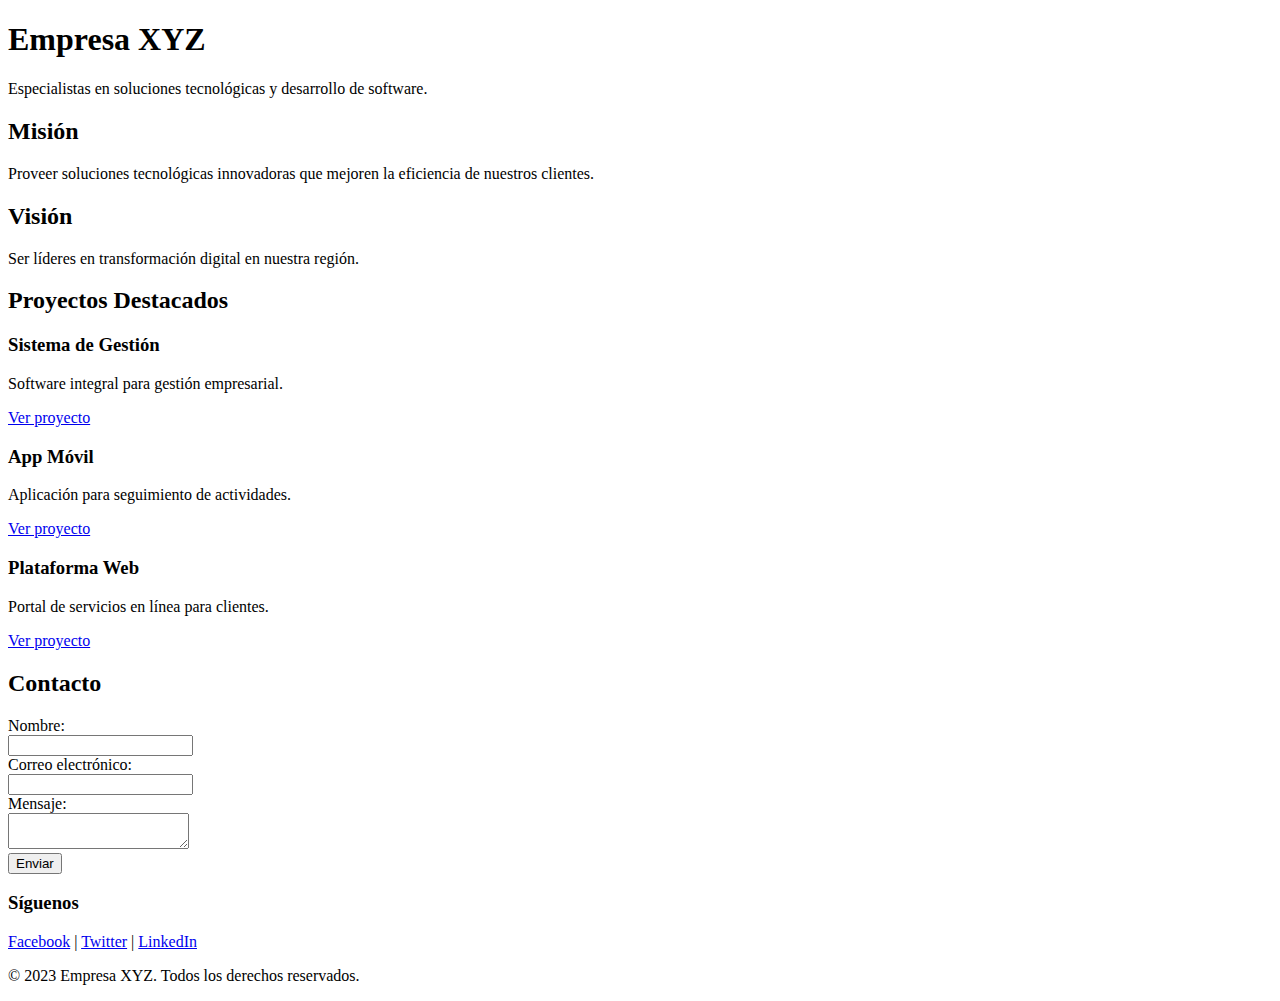
<file: página-personal(empresarial)/prueba.html>
<!DOCTYPE html>
<html lang="es">
<head>
    <meta charset="UTF-8">
    <meta name="viewport" content="width=device-width, initial-scale=1.0">
    <title>Empresa XYZ</title>
</head>
<body>
    <!-- Encabezado -->
    <header>
        <h1>Empresa XYZ</h1>
        <p>Especialistas en soluciones tecnológicas y desarrollo de software.</p>
        
        <h2>Misión</h2>
        <p>Proveer soluciones tecnológicas innovadoras que mejoren la eficiencia de nuestros clientes.</p>
        
        <h2>Visión</h2>
        <p>Ser líderes en transformación digital en nuestra región.</p>
    </header>

    <!-- Sección de proyectos -->
    <section>
        <h2>Proyectos Destacados</h2>
        
        <article>
            <h3>Sistema de Gestión</h3>
            <p>Software integral para gestión empresarial.</p>
            <a href="#">Ver proyecto</a>
        </article>
        
        <article>
            <h3>App Móvil</h3>
            <p>Aplicación para seguimiento de actividades.</p>
            <a href="#">Ver proyecto</a>
        </article>
        
        <article>
            <h3>Plataforma Web</h3>
            <p>Portal de servicios en línea para clientes.</p>
            <a href="#">Ver proyecto</a>
        </article>
    </section>

    <!-- Sección de contacto -->
    <section>
        <h2>Contacto</h2>
        
        <form>
            <div>
                <label for="nombre">Nombre:</label><br>
                <input type="text" id="nombre" name="nombre">
            </div>
            
            <div>
                <label for="email">Correo electrónico:</label><br>
                <input type="email" id="email" name="email">
            </div>
            
            <div>
                <label for="mensaje">Mensaje:</label><br>
                <textarea id="mensaje" name="mensaje"></textarea>
            </div>
            
            <button type="submit">Enviar</button>
        </form>
    </section>

    <!-- Pie de página -->
    <footer>
        <h3>Síguenos</h3>
        <a href="#">Facebook</a> | 
        <a href="#">Twitter</a> | 
        <a href="#">LinkedIn</a>
        
        <p>&copy; 2023 Empresa XYZ. Todos los derechos reservados.</p>
    </footer>
</body>
</html>
</file>
